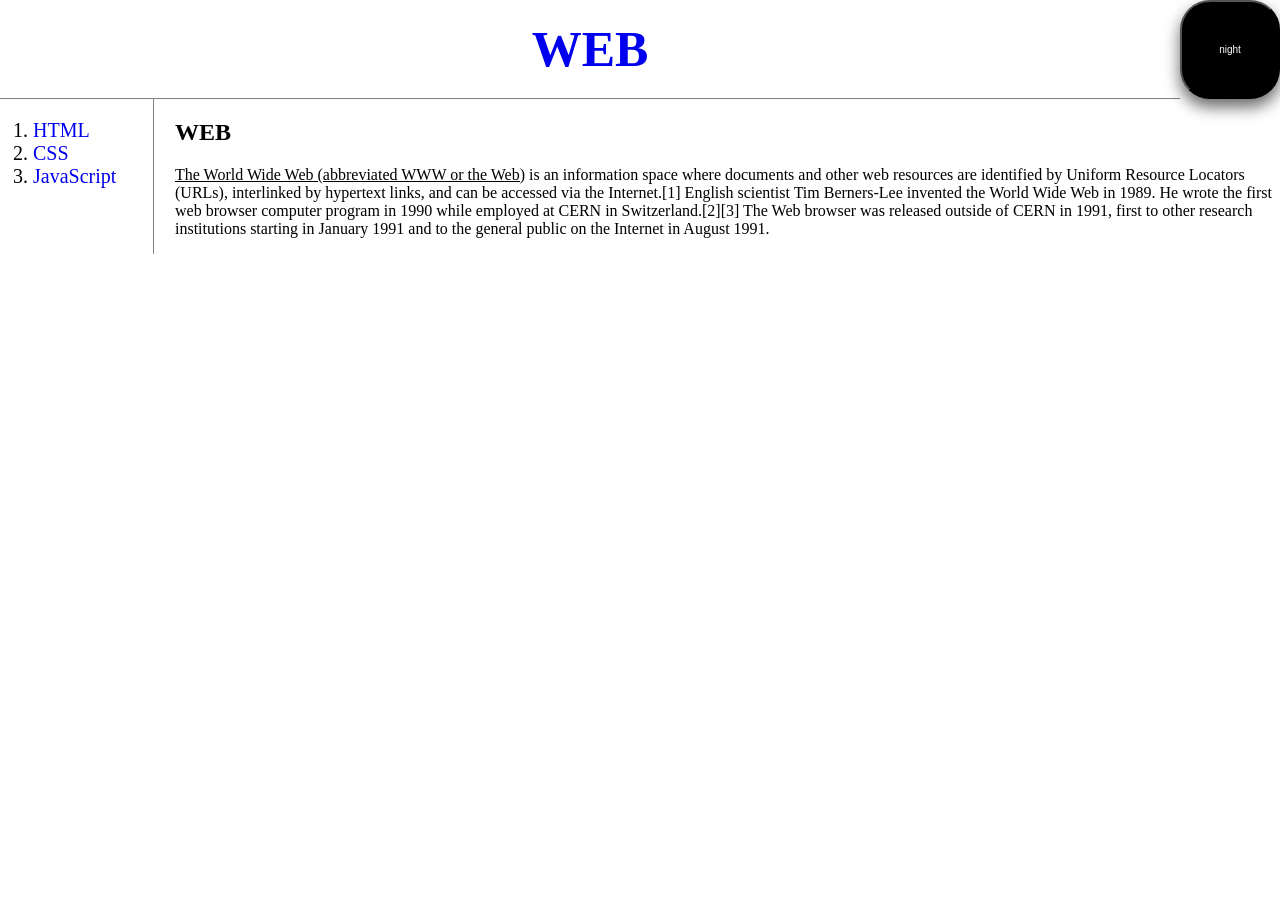
<file: index.html>
<!DOCTYPE html>
<html>
    <head>
        <title>WEB1-Welcome</title>
        <meta charset="UTF-8">
        <link rel="stylesheet" href="template.css">
    </head>
    <body>
        <div id="article0">
            <h1><a href = "index.html">WEB</a></h1>
            <input id = night_day type="button" value="night" onclick="day_night(this);">
        </div>
        <div id="grid">
            <ol>
                <li><a class = "saw" href = "HTML1.html">HTML</a></li>
                <li><a class = "saw" id = "active" href = "CSS.html">CSS</a></li>
                <li><a href = "JavaScript.html">JavaScript</a></li>
            </ol>
            <div id="article">
                <h2>WEB</h2>
                <p><u>The World Wide Web (abbreviated WWW or the Web)</u> is an information space where documents and other web resources are identified by Uniform Resource Locators (URLs), interlinked by hypertext links, and can be accessed via the Internet.[1] English scientist Tim Berners-Lee invented the World Wide Web in 1989. He wrote the first web browser computer program in 1990 while employed at CERN in Switzerland.[2][3] The Web browser was released outside of CERN in 1991, first to other research institutions starting in January 1991 and to the general public on the Internet in August 1991.</p>
            </div>
        </div>
        <script src="1.js"></script>
    </body>
</html>
</file>
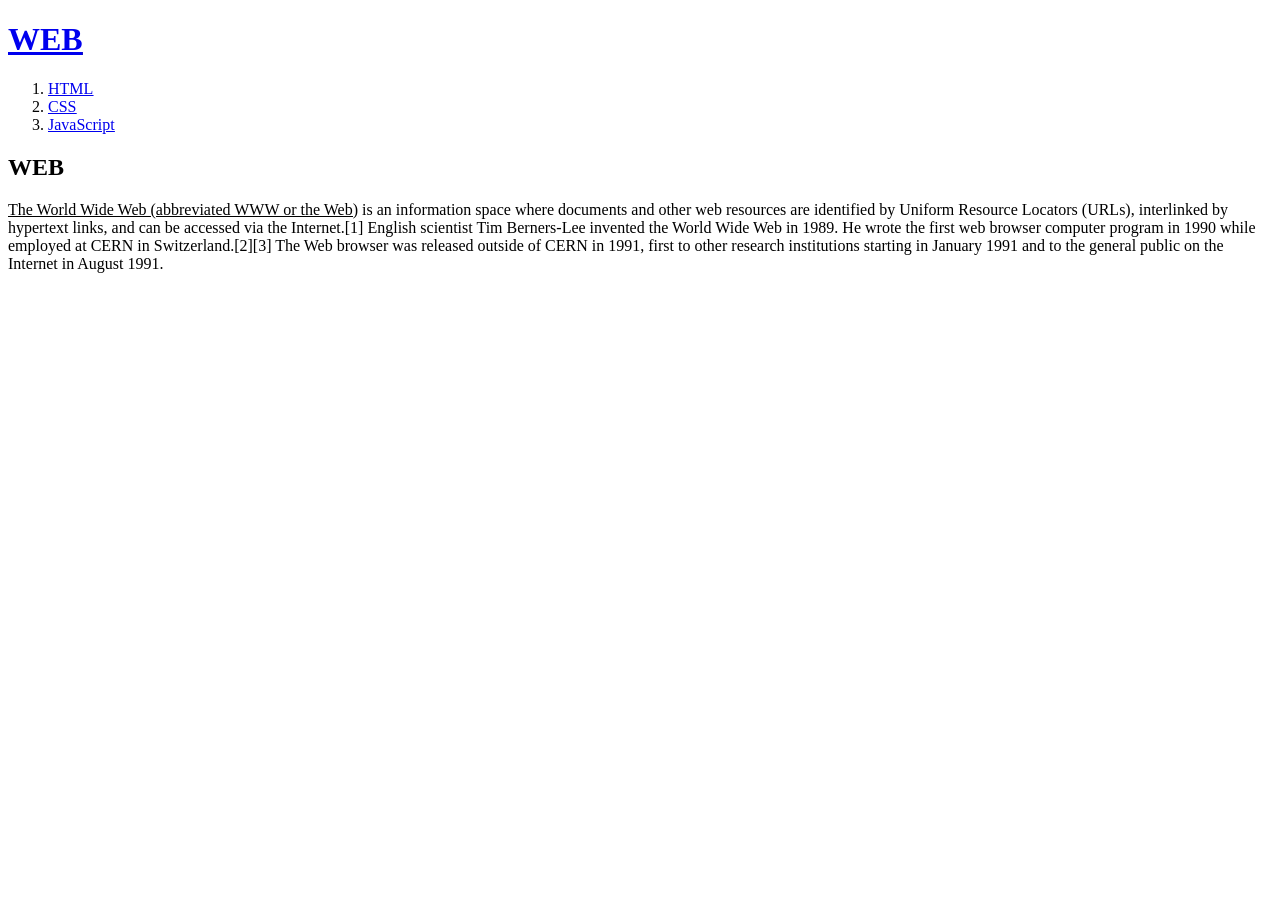
<file: 2.html>
<!DOCTYPE html>
<html>
    <head>
        <!-- Google tag (gtag.js) -->
<script async src="https://www.googletagmanager.com/gtag/js?id=G-7YHJVGWYV5"></script>
<script>
  window.dataLayer = window.dataLayer || [];
  function gtag(){dataLayer.push(arguments);}
  gtag('js', new Date());

  gtag('config', 'G-7YHJVGWYV5');
</script>
        <title>WEB1-Welcome</title>
        <meta charset="UTF-8">
    </head>
    <body>
        <h1><u><a href = "index.html">WEB</a></u></h1>
        <ol>
            <li><a href = "HTML1.html"><u>HTML</u></a></li>
            <li><a href = "CSS.html"><u>CSS</u></a></li>
            <li><a href = "JavaScript.html"><u>JavaScript</u></a></li>
        </ol>
        <h2>WEB</h2>
        <p><u>The World Wide Web (abbreviated WWW or the Web)</u> is an information space where documents and other web resources are identified by Uniform Resource Locators (URLs), interlinked by hypertext links, and can be accessed via the Internet.[1] English scientist Tim Berners-Lee invented the World Wide Web in 1989. He wrote the first web browser computer program in 1990 while employed at CERN in Switzerland.[2][3] The Web browser was released outside of CERN in 1991, first to other research institutions starting in January 1991 and to the general public on the Internet in August 1991.</p>
    </body>
</html>
</file>
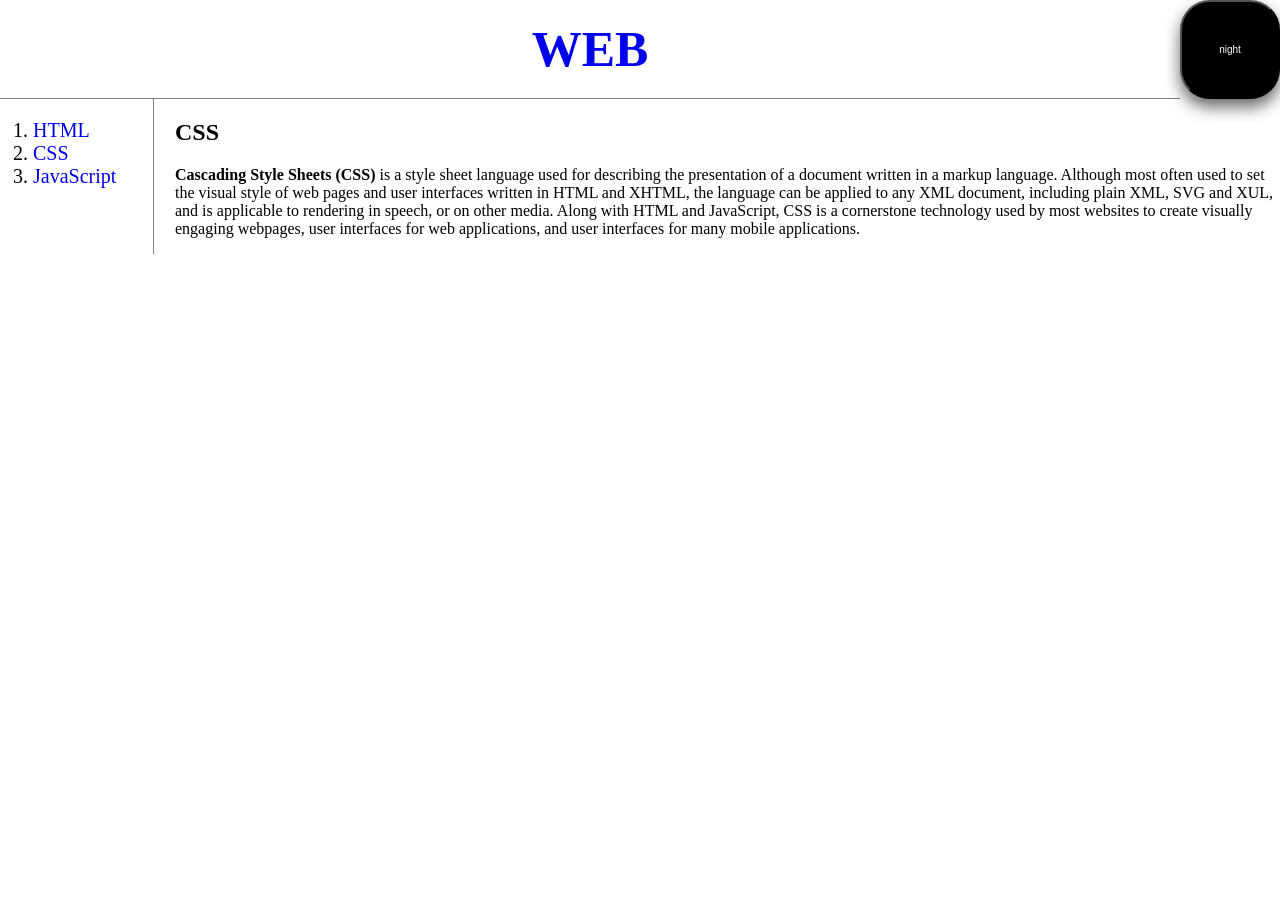
<file: CSS.html>
<!DOCTYPE html>
<html>
    <head>
        <title>WEB1 - CSS</title>
        <meta charset="UTF-8">
        <link rel="stylesheet" href="template.css">
    </head>
    <body>
  <div id="article0">
    <h1><a href = "index.html">WEB</a></h1>
    <input id = night_day type="button" value="night">
  </div>
        <div id="grid">
            <ol>
                <li><a href = "HTML1.html">HTML</a></li>
                <li><a href = "CSS.html">CSS</a></li>
                <li><a href = "JavaScript.html">JavaScript</a></li>
            </ol>
            <div id="article">
                <h2>CSS</h2>
                <p><strong>Cascading Style Sheets (CSS)</strong> is a style sheet language used for describing the presentation of a document written in a markup language. Although most often used to set the visual style of web pages and user interfaces written in HTML and XHTML,
                     the language can be applied to any XML document, including plain XML, SVG and XUL, and is applicable to rendering in speech, or on other media.
                     Along with HTML and JavaScript, CSS is a cornerstone technology used by most websites to create visually engaging webpages, user interfaces for web applications, and user interfaces for many mobile applications.</p>
            </div>
        </div>
        <script src="1.js"></script>
    </body>
</html>
</file>
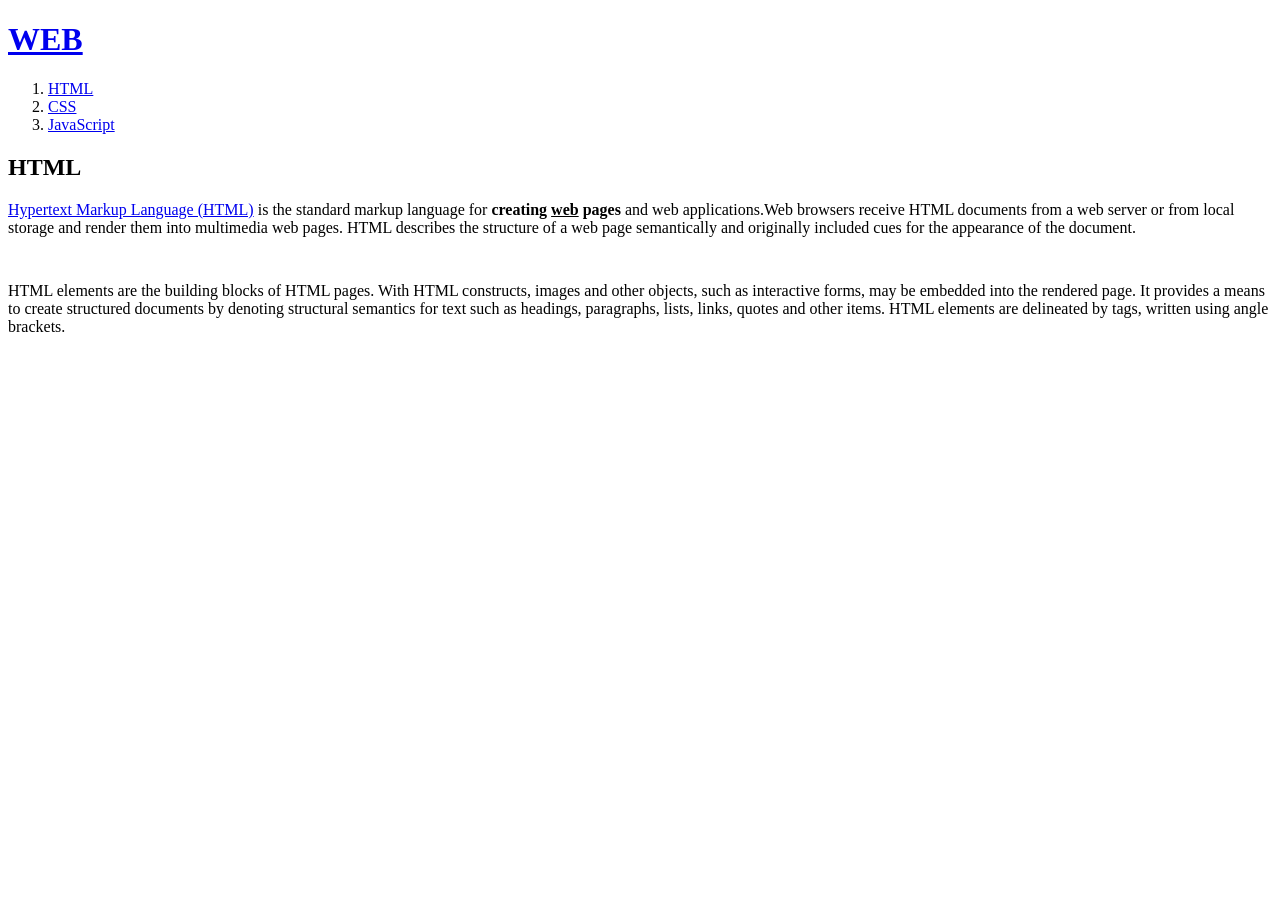
<file: HTML.html>
<!doctype html>
<html>
<head>
    <!-- Google tag (gtag.js) -->
<script async src="https://www.googletagmanager.com/gtag/js?id=G-7YHJVGWYV5"></script>
<script>
  window.dataLayer = window.dataLayer || [];
  function gtag(){dataLayer.push(arguments);}
  gtag('js', new Date());

  gtag('config', 'G-7YHJVGWYV5');
</script>
  <title>WEB1 - HTML</title>
  <meta charset="utf-8">
</head>
<body>
  <h1><a href="index.html">WEB</a></h1>
  <ol>
    <li><a href="HTML.html">HTML</a></li>
    <li><a href="CSS.html">CSS</a></li>
    <li><a href="JavaScript.html">JavaScript</a></li>
  </ol>
  <h2>HTML</h2>
  <p><a href="https://www.w3.org/TR/html5/" target="_blank" title="html5 speicification">Hypertext Markup Language (HTML)</a> is the standard markup language for <strong>creating <u>web</u> pages</strong> and web applications.Web browsers receive HTML documents from a web server or from local storage and render them into multimedia web pages. HTML describes the structure of a web page semantically and originally included cues for the appearance of the document.
  <iframe width="5" height="3" src="https://www.youtube.com/embed/ggnXqmY6zTU?si=NXUmR_G0PKXdQaUt" title="YouTube video player" frameborder="0" allow="accelerometer; autoplay; clipboard-write; encrypted-media; gyroscope; picture-in-picture; web-share" referrerpolicy="strict-origin-when-cross-origin" allowfullscreen></iframe>
  </p><p style="margin-top:45px;">HTML elements are the building blocks of HTML pages. With HTML constructs, images and other objects, such as interactive forms, may be embedded into the rendered page. It provides a means to create structured documents by denoting structural semantics for text such as headings, paragraphs, lists, links, quotes and other items. HTML elements are delineated by tags, written using angle brackets.
  </p>
  <p>
    <div id="disqus_thread"></div>
<script>

/**
*  RECOMMENDED CONFIGURATION VARIABLES: EDIT AND UNCOMMENT THE SECTION BELOW TO INSERT DYNAMIC VALUES FROM YOUR PLATFORM OR CMS.
*  LEARN WHY DEFINING THESE VARIABLES IS IMPORTANT: https://disqus.com/admin/universalcode/#configuration-variables*/
/*
var disqus_config = function () {
this.page.url = PAGE_URL;  // Replace PAGE_URL with your page's canonical URL variable
this.page.identifier = PAGE_IDENTIFIER; // Replace PAGE_IDENTIFIER with your page's unique identifier variable
};
*/
(function() { // DON'T EDIT BELOW THIS LINE
var d = document, s = d.createElement('script');
s.src = 'https://web1-2.disqus.com/embed.js';
s.setAttribute('data-timestamp', +new Date());
(d.head || d.body).appendChild(s);
})();
</script>
<noscript>Please enable JavaScript to view the <a href="https://disqus.com/?ref_noscript">comments powered by Disqus.</a></noscript>

  </p>
</body>
</html>
</file>
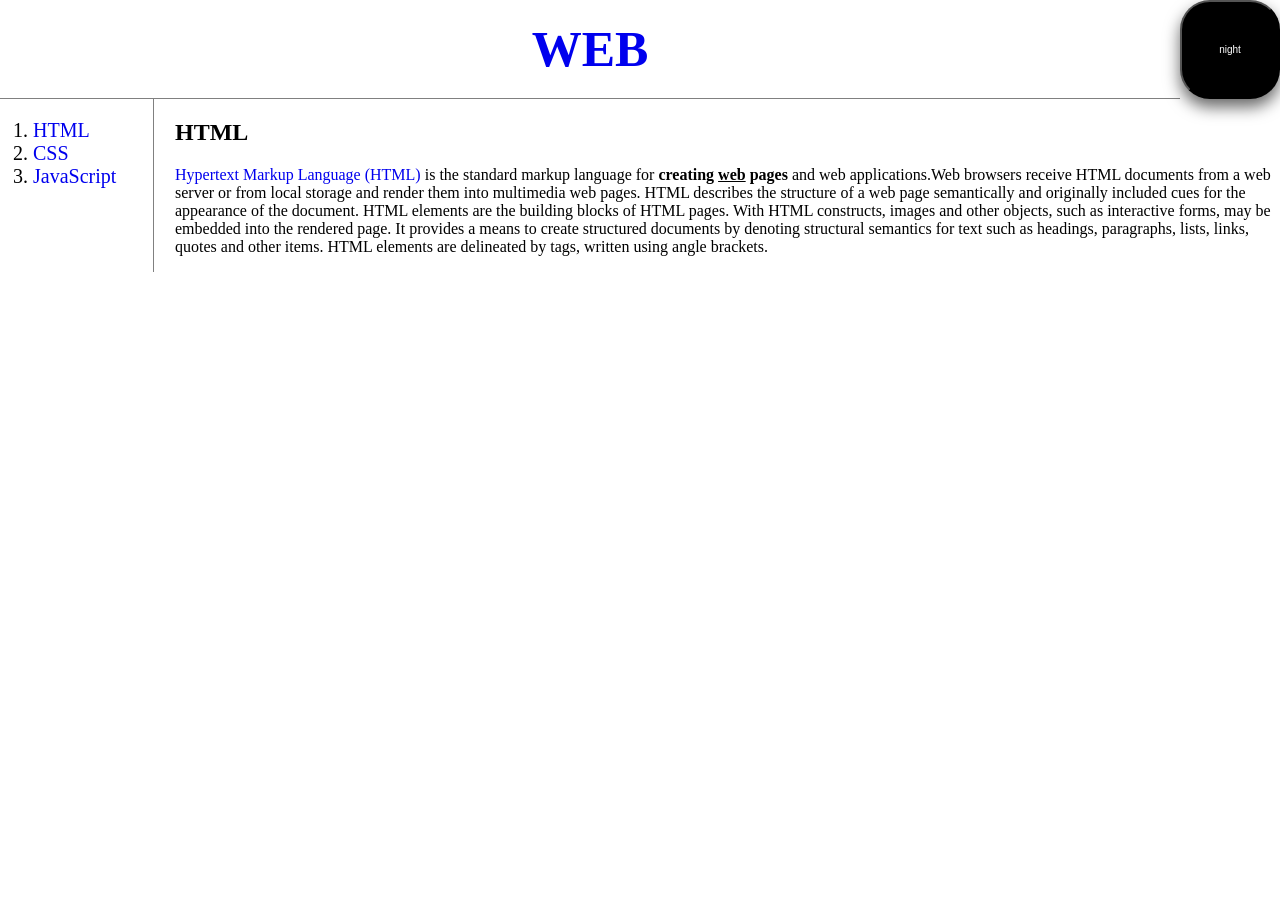
<file: HTML1.html>
<!doctype html>
<html>
<head>
  <title>WEB1 - HTML</title>
  <meta charset="utf-8">
  <link rel="stylesheet" href="template.css">
</head>
<body>
  <div id="article0">
    <h1><a href = "index.html">WEB</a></h1>
    <input id = night_day type="button" value="night">
  </div>
  <div id="grid">
    <ol>
      <li><a href="HTML1.html">HTML</a></li>
      <li><a href="CSS.html">CSS</a></li>
      <li><a href="JavaScript.html">JavaScript</a></li>
    </ol>
    <div id="article">
      <h2>HTML</h2>
      <p><a href="https://www.w3.org/TR/html5/" target="_blank" title="html5 speicification">Hypertext Markup Language (HTML)</a> is the standard markup language for <strong>creating <u>web</u> pages</strong> and web applications.Web browsers receive HTML documents from a web server or from local storage and render them into multimedia web pages. HTML describes the structure of a web page semantically and originally included cues for the appearance of the document.
      HTML elements are the building blocks of HTML pages. With HTML constructs, images and other objects, such as interactive forms, may be embedded into the rendered page. It provides a means to create structured documents by denoting structural semantics for text such as headings, paragraphs, lists, links, quotes and other items. HTML elements are delineated by tags, written using angle brackets.
      </p>
    </div>
  </div>
  <script src="1.js"></script>
</body>
</html>
</file>
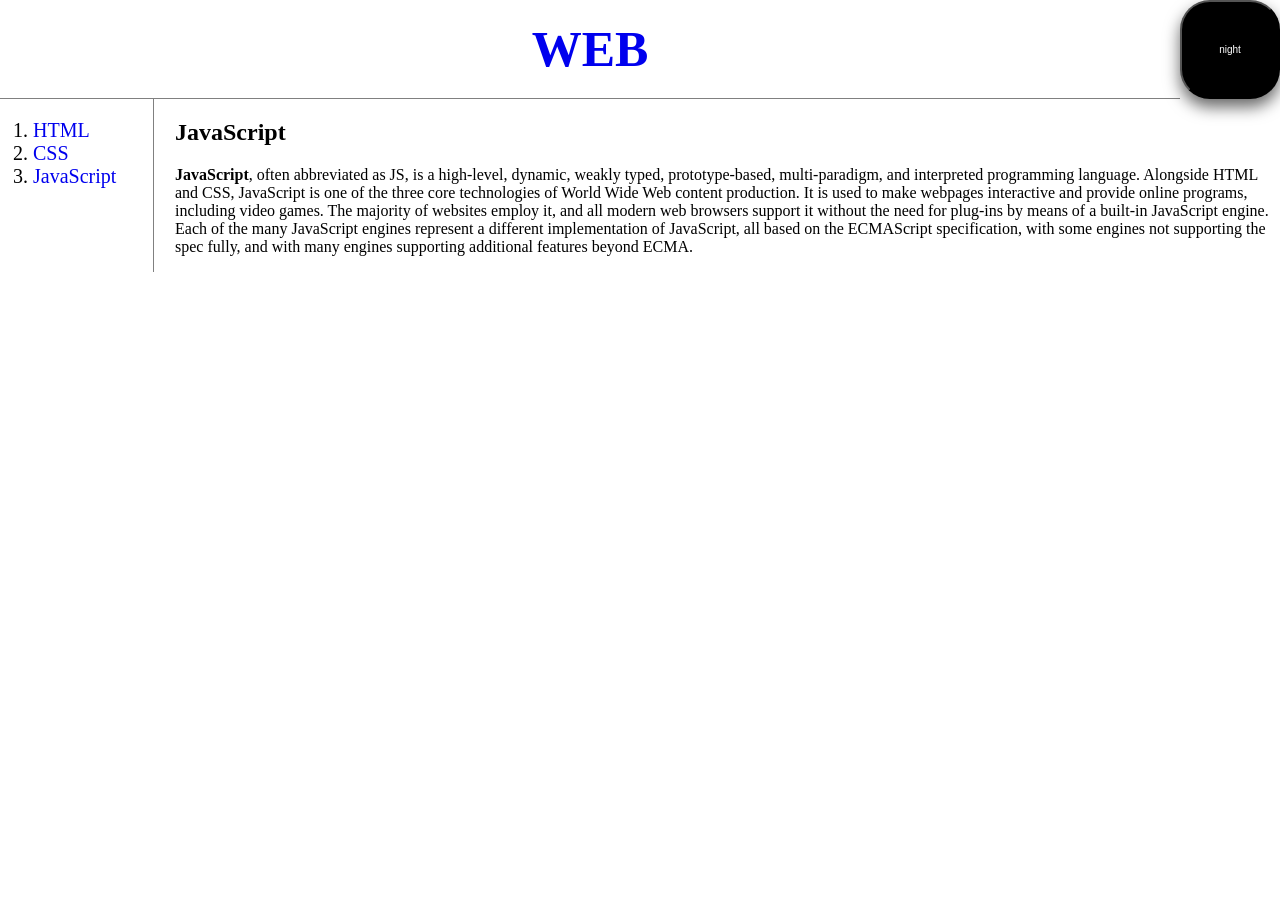
<file: JavaScript.html>
<!DOCTYPE html>
<html>
    <head>
        <title>WEB1 - JavaScript</title>
        <meta charset="UTF-8">
        <link rel="stylesheet" href="template.css">
    </head>
    <body>
        <div id="article0">
            <h1><a href = "index.html">WEB</a></h1>
            <input id = night_day type="button" value="night">
        </div>
        <div id="grid">
            <ol>
                <li><a href = "HTML1.html">HTML</a></li>
                <li><a href = "CSS.html">CSS</a></li>
                <li><a href = "JavaScript.html">JavaScript</a></li>
            </ol>
            <div id="article">
                <h2>JavaScript</h2>
                <p><strong>JavaScript</strong>, often abbreviated as JS, is a high-level, dynamic, weakly typed, prototype-based, multi-paradigm, and interpreted programming language. Alongside HTML and CSS, JavaScript is one of the three core technologies of World Wide Web content production. It is used to make webpages interactive and provide online programs, including video games. The majority of websites employ it, and all modern web browsers support it without the need for plug-ins by means of a built-in JavaScript engine. Each of the many JavaScript engines represent a different implementation of JavaScript, all based on the ECMAScript specification, with some engines not supporting the spec fully, and with many engines supporting additional features beyond ECMA.</p>
            </div>
        </div>
        <script src="1.js"></script>
    </body>
</html>
</file>
<file: template.css>
body {
    margin: 0;
}
a {
    text-decoration: none;
}
h1 {
    font-size: 50px;
    text-align: center;
    border-bottom: 1px solid gray;
    margin: 0;
    padding: 20px;
}
ol {
    font-size: 20px;
    width: 100px;
    border-right: 1px solid gray;
    margin: 0;
    padding: 20px;
}
#article0 {
    display: grid;
    grid-template-columns: 1fr 100px;
}
#night_day {
    font-size: 10px;
    color: white;
    background-color: black;
    border-radius: 30%;
    box-shadow: 0 8px 16px 0 rgba(0,0,0,0.6);
}
#grid {
    display: grid;
    grid-template-columns: 150px 1fr;
}
#grid ol {
    padding-left:33px;
}
#grid #article {
    padding-left:25px;
}
@media(max-width:800px) {
    #grid {
        display: block;
    }
    ol {
        border-right: none;
    }
    h1 {
        border-bottom: none;
    }
}
</file>
